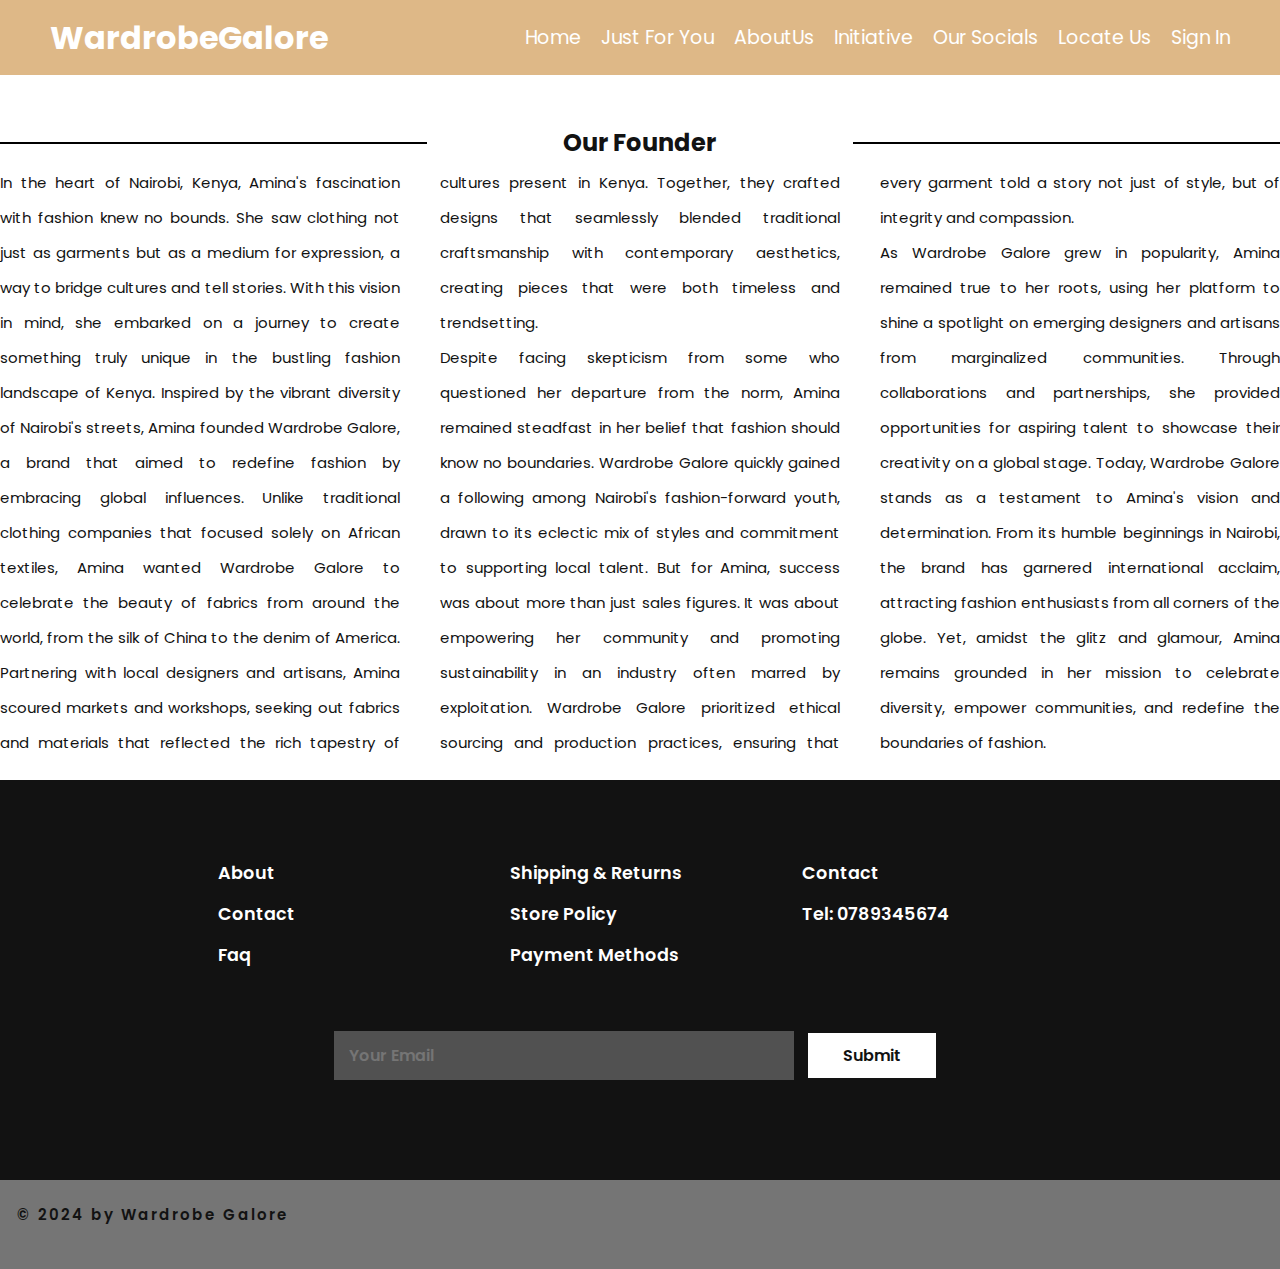
<file: aboutus.html>
<!DOCTYPE html>
<html lang="en">
<head>
    <meta charset="UTF-8">
    <meta http-equiv="X-UA-Compatible" content="IE=edge">
    <meta name="viewport" content="width=device-width, initial-scale=1.0">
    <link rel="stylesheet" href="CSS/structure3.css">
    <link rel="stylesheet" href="CSS/nav.css">
    <title>AboutUs Page</title>
</head>
    <body>
        <nav>
            <div class="logo">WardrobeGalore</div>
            <ul class="menu">
                <li><a href="./index.html">Home</a></li>
                <li>
                    <a href="./profile.html">Just For You</a>
                    <ul class="dropdown">
                        <li><a href="#">Our Offers</a></li>
                        <li><a href="#">Collections</a></li>
                        <li><a href="#">Season Favorites</a></li>
                    </ul>
                </li>
                <li><a href="./aboutus.html">AboutUs</a></li>
                <li><a href="./initiative.html">Initiative</a></li>
                <li><a href="./interact.html">Our Socials</a></li>
                <li><a href="./location.html">Locate Us</a></li>
                <li><a href="./signin.html">Sign In</a></li>
            </ul>
            
        </nav>
        <br><br><br><br><br>
        
        <div class="content">
            <h2 class="title">Our Founder</h2>
        </div>

        <p> 
         
            In the heart of Nairobi, Kenya, Amina's fascination with fashion knew no bounds. She saw clothing not just as garments but as a medium for expression, a way to bridge cultures and tell stories. With this vision in mind, she embarked on a journey to create something truly unique in the bustling fashion landscape of Kenya.
   
            Inspired by the vibrant diversity of Nairobi's streets, Amina founded Wardrobe Galore, a brand that aimed to redefine fashion by embracing global influences. Unlike traditional clothing companies that focused solely on African textiles, Amina wanted Wardrobe Galore to celebrate the beauty of fabrics from around the world, from the silk of China to the denim of America.
            
            Partnering with local designers and artisans, Amina scoured markets and workshops, seeking out fabrics and materials that reflected the rich tapestry of cultures present in Kenya. Together, they crafted designs that seamlessly blended traditional craftsmanship with contemporary aesthetics, creating pieces that were both timeless and trendsetting.<br>
            
            Despite facing skepticism from some who questioned her departure from the norm, Amina remained steadfast in her belief that fashion should know no boundaries. Wardrobe Galore quickly gained a following among Nairobi's fashion-forward youth, drawn to its eclectic mix of styles and commitment to supporting local talent.
            
            But for Amina, success was about more than just sales figures. It was about empowering her community and promoting sustainability in an industry often marred by exploitation. Wardrobe Galore prioritized ethical sourcing and production practices, ensuring that every garment told a story not just of style, but of integrity and compassion.<br>
            
            As Wardrobe Galore grew in popularity, Amina remained true to her roots, using her platform to shine a spotlight on emerging designers and artisans from marginalized communities. Through collaborations and partnerships, she provided opportunities for aspiring talent to showcase their creativity on a global stage.
            
            Today, Wardrobe Galore stands as a testament to Amina's vision and determination. From its humble beginnings in Nairobi, the brand has garnered international acclaim, attracting fashion enthusiasts from all corners of the globe. Yet, amidst the glitz and glamour, Amina remains grounded in her mission to celebrate diversity, empower communities, and redefine the boundaries of fashion.
   
           </p>

        <!--contact start-->
        <section class="contact" id="contact">
            <div class="main-contact">
                <div class="contact-content">
                    <li><a href="./aboutus.html">About</a></li>
                    <li><a href="#contact">Contact</a></li>
                    <li><a href="#faq">Faq</a></li>
                </div>

                <div class="contact-content">
                    <li><a href="#">Shipping & Returns</a></li>
                    <li><a href="#">Store Policy</a></li>
                    <li><a href="#">Payment Methods</a></li>
                </div>
                <div class="contact-content">
                    <li><a href="#">Contact</a></li>
                    <li><a href="#">Tel: 0789345674</a></li>
                </div>
            </div>
            <div class="action">
                <form>
                    <input type="email" name="email" placeholder="Your Email" required>
                    <input type="submit" name="submit" value="Submit" required>
                </form>

            </div>
        </section>
        <div class="last">
            <p>&copy 2024 by Wardrobe Galore</p>
        </div>
        

        

    </body>
</html>
</file>
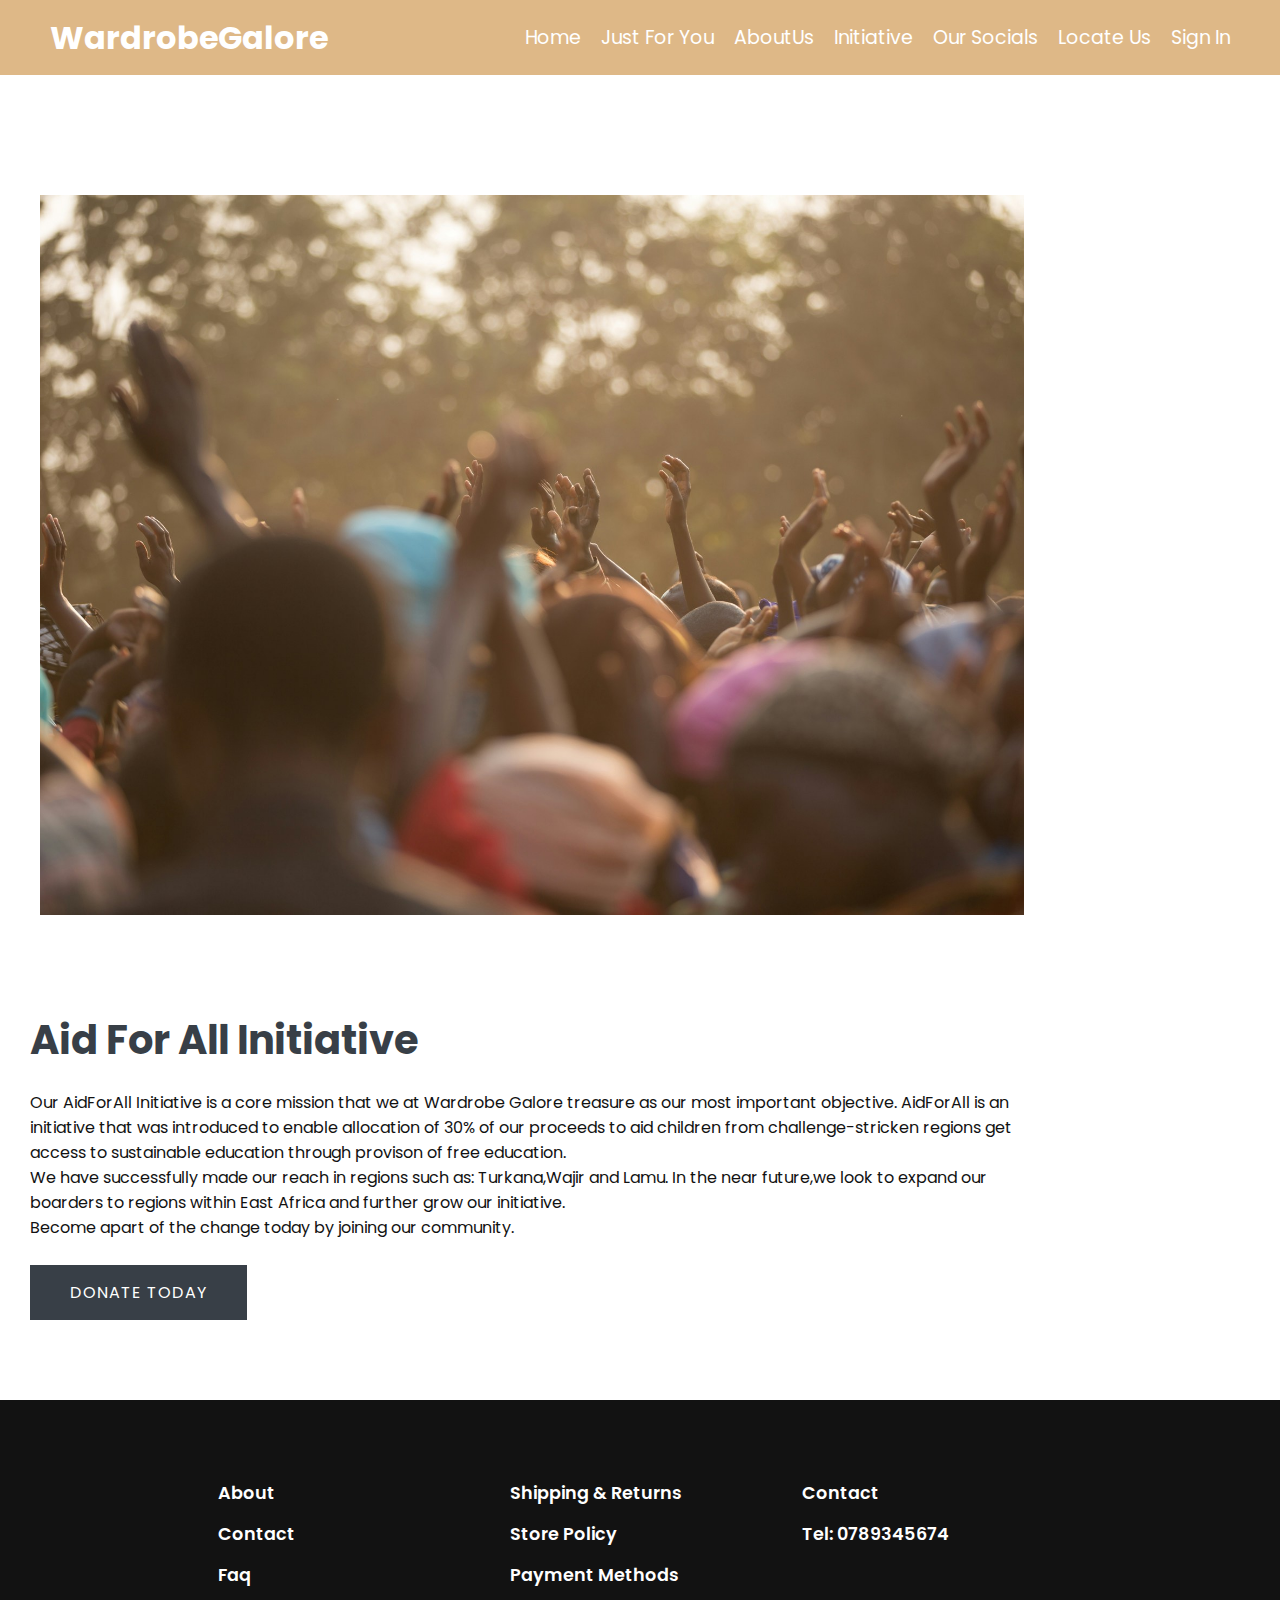
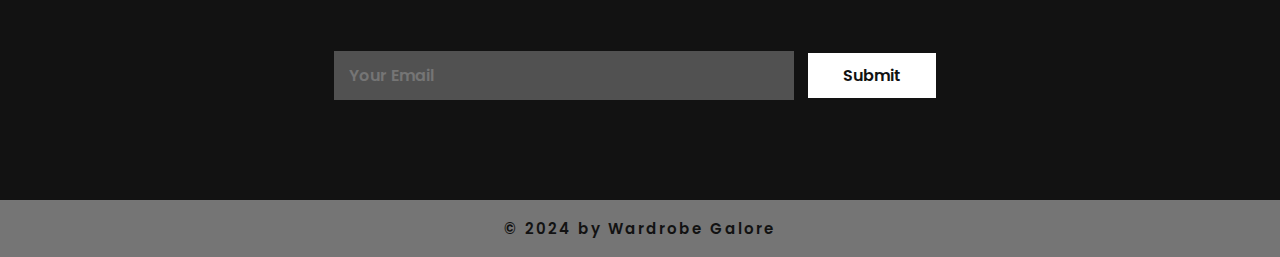
<file: initiative.html>
<!DOCTYPE html>
<html lang="en">
<head>
    <meta charset="UTF-8">
    <meta http-equiv="X-UA-Compatible" content="IE=edge">
    <meta name="viewport" content="width=device-width, initial-scale=1.0">
    <link rel="stylesheet" href="CSS/structure4.css">
    <link rel="stylesheet" href="CSS/nav.css">
    <title>Initiative Page</title>
</head>

    <body>
        <nav>
            <div class="logo">WardrobeGalore</div>
            <ul class="menu">
                <li><a href="./index.html">Home</a></li>
                <li>
                    <a href="./profile.html">Just For You</a>
                    <ul class="dropdown">
                        <li><a href="#">Our Offers</a></li>
                        <li><a href="#">Collections</a></li>
                        <li><a href="#">Season Favorites</a></li>
                    </ul>
                </li>
                <li><a href="./aboutus.html">AboutUs</a></li>
                <li><a href="./initiative.html">Initiative</a></li>
                <li><a href="./interact.html">Our Socials</a></li>
                <li><a href="./location.html">Locate Us</a></li>
                <li><a href="./signin.html">Sign In</a></li>
            </ul>
            
        </nav>
        <br>

        <div class="row">
            <div class="imgWrapper">
                <img src="Images/initiative.jpg" alt="">
            </div>
            <div class="contentWrapper">
                <div class="content">
                    <h3>Aid For All Initiative</h3>
                     <p>
                     Our AidForAll Initiative is a core mission that we at Wardrobe Galore treasure as our most important
                     objective. AidForAll is an initiative that was introduced to enable allocation of 30% of our proceeds
                     to aid children from challenge-stricken regions get access to sustainable education through provison 
                     of free education.<br>We have successfully made our reach in regions such as: Turkana,Wajir and Lamu.
                     In the near future,we look to expand our boarders to regions within East Africa and further grow our
                     initiative.<br> Become apart of the change today by joining our community.
                    </p>
                    <a href="#">Donate today</a>
                </div>
            </div>
        </div>

           <!--contact start-->
           <section class="contact" id="contact">
            <div class="main-contact">
                <div class="contact-content">
                    <li><a href="./aboutus.html">About</a></li>
                    <li><a href="#contact">Contact</a></li>
                    <li><a href="#faq">Faq</a></li>
                </div>

                <div class="contact-content">
                    <li><a href="#">Shipping & Returns</a></li>
                    <li><a href="#">Store Policy</a></li>
                    <li><a href="#">Payment Methods</a></li>
                </div>
                <div class="contact-content">
                    <li><a href="#">Contact</a></li>
                    <li><a href="#">Tel: 0789345674</a></li>
                </div>
            </div>
            <div class="action">
                <form>
                    <input type="email" name="email" placeholder="Your Email" required>
                    <input type="submit" name="submit" value="Submit" required>
                </form>

            </div>
        </section>
        <div class="last">
            <p>&copy 2024 by Wardrobe Galore</p>
        </div>

   
        
    </body>
</html>
</file>
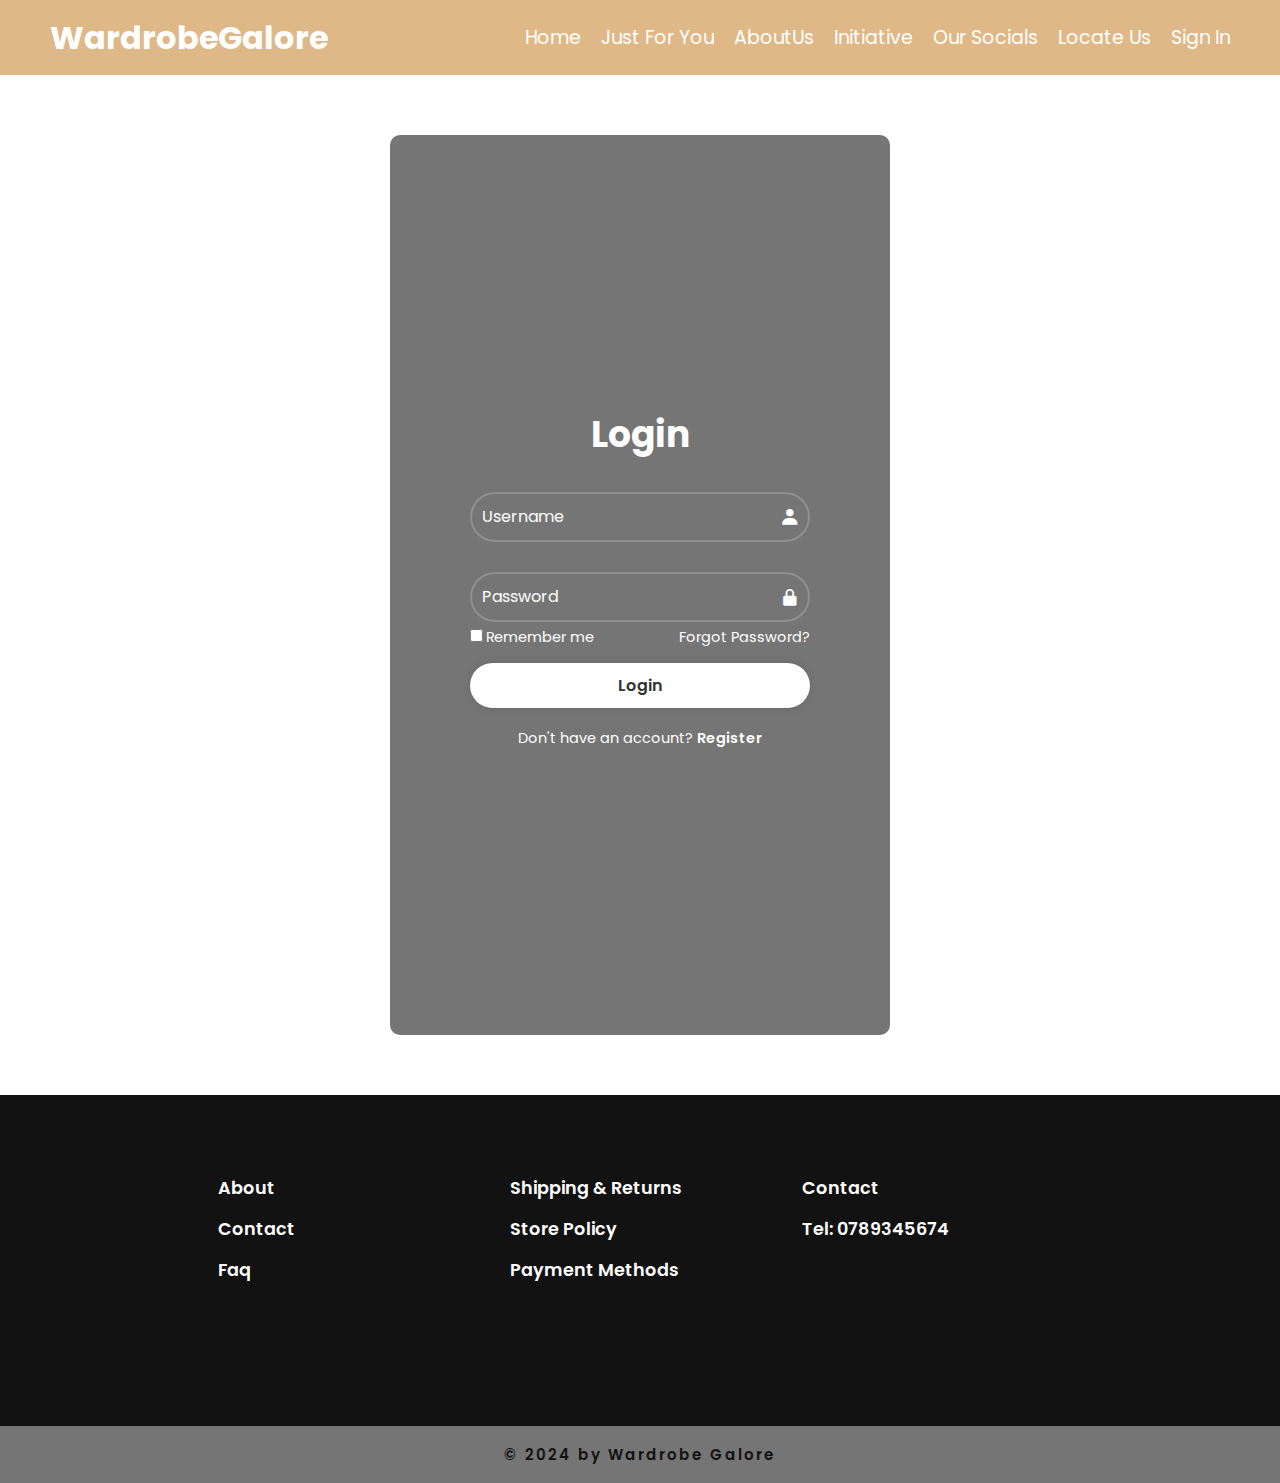
<file: signin.html>
<!DOCTYPE html>
<html>
<head>
    <meta charset="UTF-8">
    <meta http-equiv="X-UA-Compatible" content="IE=edge">
    <meta name="viewport" content="width=device-width, initial-scale=1.0">
    <title>Sign In</title>
    <link rel="stylesheet" href="CSS/nav.css">
    <link rel="stylesheet" href="CSS/structure7.css">
    <link href='https://unpkg.com/boxicons@2.1.4/css/boxicons.min.css' rel='stylesheet'>
    
</head>

    <body>
        <nav>
            <div class="logo">WardrobeGalore</div>
            <ul class="menu">
                <li><a href="./index.html">Home</a></li>
                <li>
                    <a href="./profile.html">Just For You</a>
                    <ul class="dropdown">
                        <li><a href="#">Our Offers</a></li>
                        <li><a href="#">Collections</a></li>
                        <li><a href="#">Season Favorites</a></li>
                    </ul>
                </li>
                <li><a href="./aboutus.html">AboutUs</a></li>
                <li><a href="./initiative.html">Initiative</a></li>
                <li><a href="./interact.html">Our Socials</a></li>
                <li><a href="./location.html">Locate Us</a></li>
                <li><a href="./signin.html">Sign In</a></li>
            </ul>
            
        </nav>
        <br><br><br>
   
        <div class="wrapper">
            <form action="">
                <h1>Login</h1>
                <div class="input-box">
                    <input type="text" placeholder="Username" required>
                    <i class='bx bxs-user'></i>
                </div>

                <div class="input-box">
                    <input type="password" placeholder="Password" required>
                    <i class='bx bxs-lock-alt'></i>
                </div>

                <div class="remember-forgot">
                    <label><input type="checkbox">Remember me</label>
                    <a href="#">Forgot Password?</a>
                </div>

                <button type="submit" class="btn">Login</button>

                <div class="register-link">
                    <p>Don't have an account? <a href="#">Register</a></p>
                </div>

            </form>
        </div>

           <!--contact start-->
           <section class="contact" id="contact">
            <div class="main-contact">
                <div class="contact-content">
                    <li><a href="./aboutus.html">About</a></li>
                    <li><a href="#contact">Contact</a></li>
                    <li><a href="#faq">Faq</a></li>
                </div>

                <div class="contact-content">
                    <li><a href="#">Shipping & Returns</a></li>
                    <li><a href="#">Store Policy</a></li>
                    <li><a href="#">Payment Methods</a></li>
                </div>
                <div class="contact-content">
                    <li><a href="#">Contact</a></li>
                    <li><a href="#">Tel: 0789345674</a></li>
                </div>
            </div>
        </section>
        <div class="last">
            <p>&copy 2024 by Wardrobe Galore</p>
        </div>
         
    
        

    </body>

</html>
</file>
<file: CSS/structure3.css>
@import url("https://fonts.googleapis.com/css2?family=Poppins:wght@300;400;500;600;700;800;900&display=swap");

*{
    margin: 0;
    padding: 0;
    box-sizing: border-box;
    font-family: "Poppins",sans-serif;
    text-decoration: none;
    list-style: none;
    scroll-behavior: smooth;
}
:root{
    --bg-color: #ffffff;
    --text-color: #121212;
    --main-font: 2.2rem;
    --p-font: 1.1rem;
}
body{
    background: var(--bg-color);
    color: var(--text-color);
}
p{
    font-size: 15px;
    text-align: justify;
    line-height: 35px;
    -webkit-columns: 250px 3;
    -moz-columns: 250px 3;
    columns: 250px 3;
    -webkit-column-gap: 40px;
    -moz-column-gap: 40px;
    column-gap: 40px;
    margin-bottom: 20px;
}
.title{
    display: grid;
    grid-template-columns: repeat(3, 1fr);
    align-items: center;
    column-gap: 0;
    text-align: center;
}
.title::before, .title::after{
    content: "";
    height: 2px;
    background-color: #000;
    display: block;
}
.content{
    margin-bottom: 5px;
}
.contact{
    padding: 80px 17%;
    background: var(--text-color);
}
.main-contact{
    display: grid;
    grid-template-columns: repeat(auto-fit, minmax(250px, auto));
    gap: 2rem;
    margin-bottom: 3rem;
}
.contact-content li{
    margin-bottom: 15px;
}
.contact-content li a{
    display: block;
    color: var(--bg-color);
    font-size: var(--p-font);
    font-weight: 600;
    transition: all .40s ease;
}
.contact-content li a:hover{
    transform: translateX(-10px)
}
.action form{
    text-align: center;
}
.action form input[type="email"]{
    width: 460px;
    max-width: 100%;
    padding: 12px 15px;
    background: #515151;
    color: var(--bg-color);
    border: none;
    outline: none;
    margin: 0px 10px 20px 0px;
    font-size: 16px;
    font-weight: 600;
}
.action form input[type="submit"]{
    padding: 10px 35px;
    background: var(--bg-color);
    color: var(--text-color);
    border: none;
    outline: none;
    margin: 0px 10px 20px 0px;
    font-size: 16px;
    font-weight: 600;
    cursor: pointer;
}
.last{
    text-align: center;
    padding: 17px;
    background: #757575;
}
.last p{
    color: var(--text-color);
    font-size: 15px;
    font-weight: 600;
    letter-spacing: 2px;
}
</file>
<file: CSS/nav.css>
nav{
    width:100%;
    height: 75px;
    background-color:burlywood ;
    color: #fff;
    display: flex;
    justify-content: space-between;
    align-items: center;
    padding: 0px 50px;
    position: fixed ;
    top:0;
    z-index: 1 ;
}
.logo{
    font-size: 32px;
    font-weight: bold;
}
.menu{
    width:65%;
    display: flex;
    justify-content: right;
    list-style: none;
    
}
.menu li{
    margin-left: 20px;
}
.menu li a{
    font-size: 19px;
    color: #fff;
    text-decoration:none ;
    transition: 0.3s ease;
}
.menu li a:hover{
    color: #ccc;
}
.checkbtn{
    font-size: 30px;
    color: white;
    float: right;
    line-height: 80px;
    margin-right: 40px;
    cursor: pointer;
    display: none;
}
#check{
    display:none;
}
ul li ul.dropdown li{
    display: block;
}
ul li ul.dropdown{
    width: 100%;
    background: burlywood;
    position: absolute;
    z-index: 999;
    display: none;
}
ul li:hover ul.dropdown{
    display: block;
}
@media(max-width: 952px){
    .logo{
        font-size: 30px;
        padding-left: 50px;
    }
    .menu li a{
        font-size: 16px;
    }
}
@media(max-width: 858px){
    .checkbtn{
        display: block;
    }
    nav ul{
        position: fixed;
        width: 100%;
        height: 100vh;
        background:#ccc;
        top: 80px;
        left: -100%;
        text-align: center;
        transition: all .5s;
    }
    .menu li{
        display: block;
        margin:50px 0;
        line-height: 30px;
    }
    .menu li a{
        font-size: 20px;
    }
    a:hover,a.active{
        background: none;
        color:black;
    }
    #check:checked ~ ul{
        left: 0;
    }
    
}
</file>
<file: CSS/structure4.css>
@import url("https://fonts.googleapis.com/css2?family=Poppins:wght@300;400;500;600;700;800;900&display=swap");

*{
    margin: 0;
    padding: 0;
    box-sizing: border-box;
    font-family: "Poppins",sans-serif;
    text-decoration: none;
    list-style: none;
    scroll-behavior: smooth;
}
:root{
    --bg-color: #ffffff;
    --text-color: #121212;
    --main-font: 2.2rem;
    --p-font: 1.1rem;
}
body{
    background: var(--bg-color);
    color: var(--text-color);
}
.row{
    width: 80%;
    max-width: 1170px;
    grid-template-columns: repeat(2, 1fr);
    grid-gap: 50px;
    overflow-x: hidden;
    padding: 5rem 0;
}
.row .imgWrapper{
    overflow: hidden;
    min-height: 100vh;
    display: grid;
    place-items: center;
    margin-left: 40px;
}
.row .imgWrapper img{
    width: 100%;
    height: 80%;
    object-fit: cover;
    transition: 0.3s;
}
.row .imgWrapper:hover img{
    transform: scale(1.25);
}
.row .contentWrapper{
    width: 100%;
    display: flex;
    justify-content: center;
    align-items: center;
    padding-left: 30px;
}
.row .contentWrapper h3{
    font-size: 40px;
    font-weight: 700;
    color: #383f47;
    padding-bottom: 20px;
    margin-top: 5px;
}
.row .contentWrapper p{
    font-size: 16px;
    line-height: 25px;
    padding-bottom: 25px;
}
.row .contentWrapper a{
    display: inline-block;
    text-decoration: none;
    text-transform: uppercase;
    background: #383f47;
    color: #fff;
    padding: 15px 40px;
    letter-spacing: 1px;
    user-select: none;
}
.contact{
    padding: 80px 17%;
    background: var(--text-color);
}
.main-contact{
    display: grid;
    grid-template-columns: repeat(auto-fit, minmax(250px, auto));
    gap: 2rem;
    margin-bottom: 3rem;
}
.contact-content li{
    margin-bottom: 15px;
}
.contact-content li a{
    display: block;
    color: var(--bg-color);
    font-size: var(--p-font);
    font-weight: 600;
    transition: all .40s ease;
}
.contact-content li a:hover{
    transform: translateX(-10px)
}
.action form{
    text-align: center;
}
.action form input[type="email"]{
    width: 460px;
    max-width: 100%;
    padding: 12px 15px;
    background: #515151;
    color: var(--bg-color);
    border: none;
    outline: none;
    margin: 0px 10px 20px 0px;
    font-size: 16px;
    font-weight: 600;
}
.action form input[type="submit"]{
    padding: 10px 35px;
    background: var(--bg-color);
    color: var(--text-color);
    border: none;
    outline: none;
    margin: 0px 10px 20px 0px;
    font-size: 16px;
    font-weight: 600;
    cursor: pointer;
}
.last{
    text-align: center;
    padding: 17px;
    background: #757575;
}
.last p{
    color: var(--text-color);
    font-size: 15px;
    font-weight: 600;
    letter-spacing: 2px;
}
table{
    border: solid 1px #373737;
    width: 70%;
    border-collapse: collapse;
    margin-bottom: 20px;
    margin-left: 20px;
}
td{
    border: solid 1px #373737;
    padding: 5px;
    text-align: left;
}
th{
    background-color: bisque;
    color: #000;
    border: solid 1px #373737;
    padding: 5px;
    text-align: left;
}
tr:nth-child(odd){
    background-color:bisque;
}
tr:hover{
    background-color:dimgrey;
}
</file>
<file: CSS/structure7.css>
@import url("https://fonts.googleapis.com/css2?family=Poppins:wght@300;400;500;600;700;800;900&display=swap");

*{
    margin: 0;
    padding: 0;
    box-sizing: border-box;
    font-family: "Poppins",sans-serif;
    text-decoration: none;
    list-style: none;
    scroll-behavior: smooth;
}
:root{
    --bg-color: #ffffff;
    --text-color: #121212;
    --main-font: 2.2rem;
    --p-font: 1.1rem;
}
body{
    background: var(--bg-color);
    color: var(--text-color);
}
h2{
    text-align: center;
}
.wrapper{
    width: 500px;
    margin: 60px auto 60px auto;
    background:#757575;
    color: #fff;
    border-radius: 10px;
    padding: 2px 40px 2px 40px;
    display: flex;
    justify-content: center;
    align-items: center;
    min-height: 100vh;
}

.wrapper h1{
    font-size: 36px;
    text-align:center;
}

.wrapper .input-box{
    width: 100%;
    height: 50px;
    position: relative;
    margin: 30px 0;
    margin-bottom: 20px;
}

.input-box input{
    width: 100%;
    height: 100%;
    background: transparent;
    border: none;
    outline: none;
    border: 2px solid rgba(255, 255, 255, .2);
    border-radius: 40px;
    font-size: 16px;
    color:#fff;
    padding: 10px;
    box-sizing: border-box;
}

.input-box input::placeholder{
    color:#fff;
}

.input-box i{
    position: absolute;
    right: 10px;
    top:50%;
    transform: translateY(-50%);
    font-size: 20px;
}

.wrapper .remember-forgot{
    display: flex;
    justify-content: space-between;
    font-size: 14.5px;
    margin: -15px 0 15px;
}

.remember-forgot label input{
    accent-color: #fff ;
    margin-right: 3px;
}

.remember-forgot a{
    color:#fff;
    text-decoration: none;
}

.remeber-forgot a:hover{
    text-decoration: underline;
}

.wrapper .btn{
    width: 100%;
    height: 45px;
    background: #fff;
    border: none;
    outline: none;
    border-radius: 40px;
    box-shadow: 0 0 10px rgba(0, 0, 0, .1);
    cursor: pointer;
    font-size: 16px;
    color: #333;
    font-weight: 600;
}

.wrapper .register-link{
    font-size: 14.5px;
    text-align: center;
    margin: 20px 0 15px;

}

.register-link p a {
    color: #fff;
    text-decoration: none;
    font-weight: 600;
}

.register-link p a:hover{
    text-decoration: underline;

}
.contact{
    padding: 80px 17%;
    background: var(--text-color);
}
.main-contact{
    display: grid;
    grid-template-columns: repeat(auto-fit, minmax(250px, auto));
    gap: 2rem;
    margin-bottom: 3rem;
}
.contact-content li{
    margin-bottom: 15px;
}
.contact-content li a{
    display: block;
    color: var(--bg-color);
    font-size: var(--p-font);
    font-weight: 600;
    transition: all .40s ease;
}
.contact-content li a:hover{
    transform: translateX(-10px)
}
.last{
    text-align: center;
    padding: 17px;
    background: #757575;
}
.last p{
    color: var(--text-color);
    font-size: 15px;
    font-weight: 600;
    letter-spacing: 2px;
}
</file>
